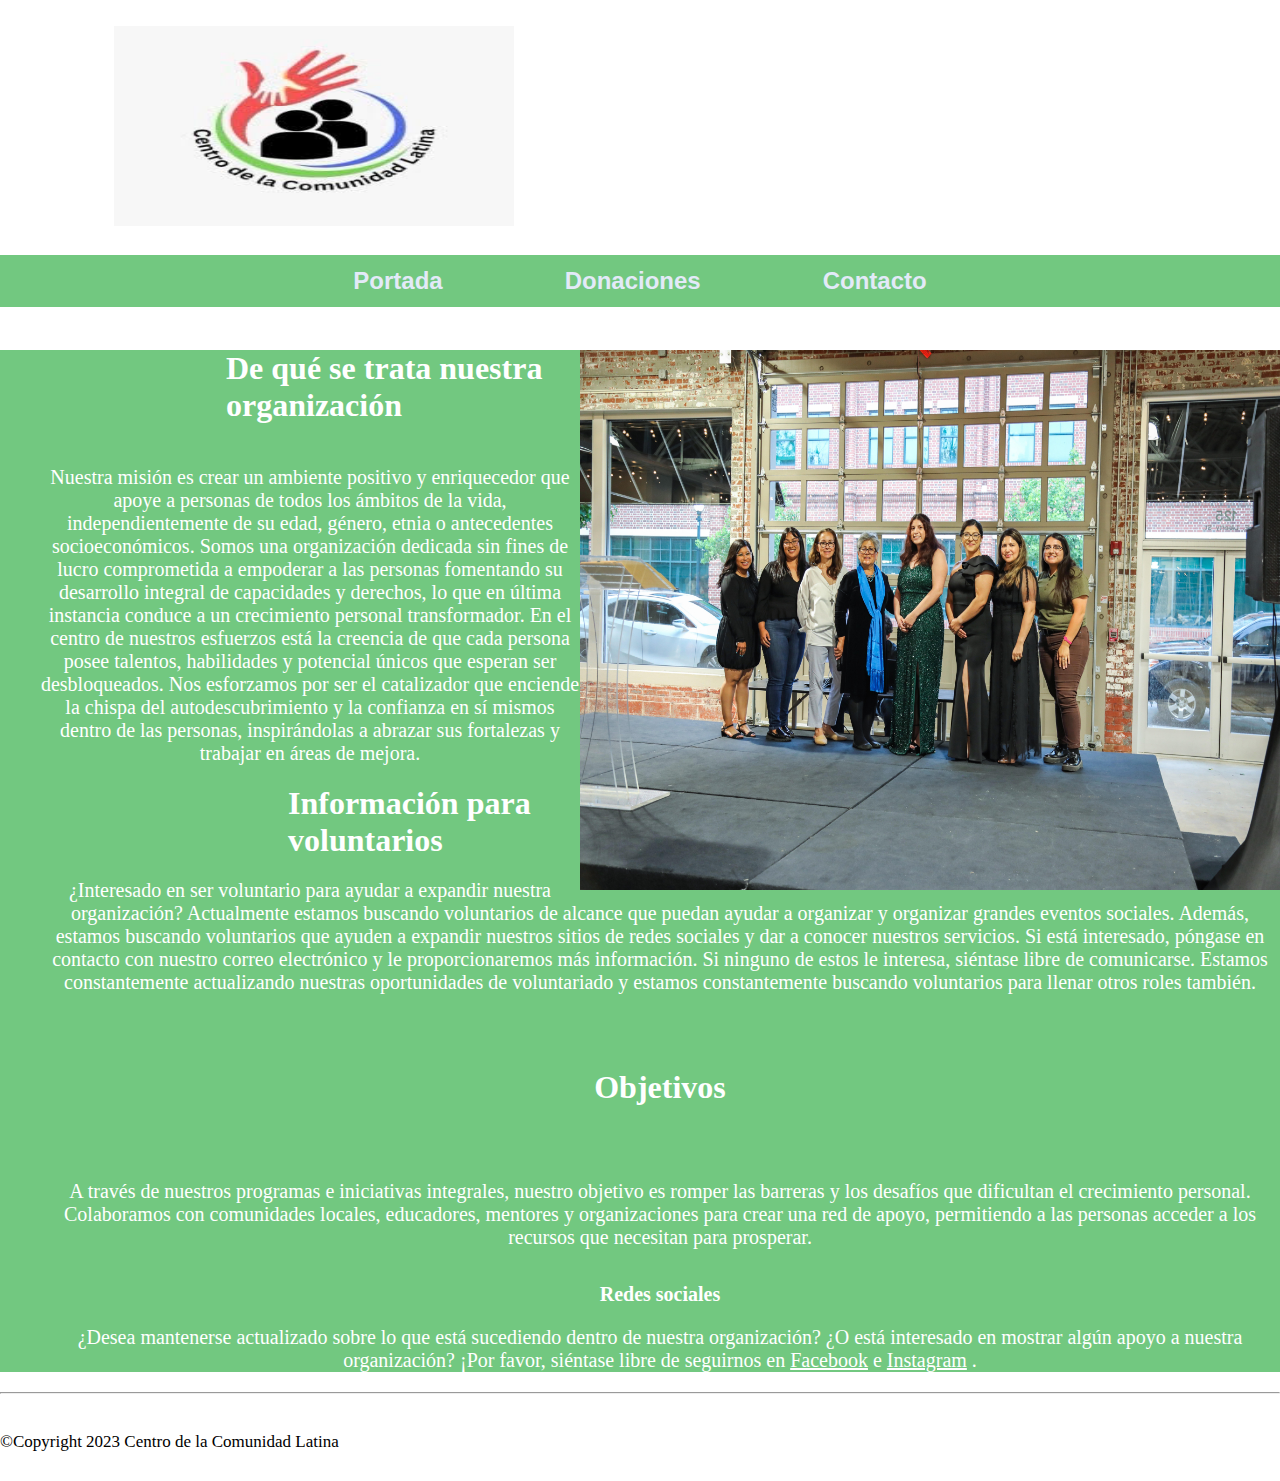
<file: index.html>
<!DOCTYPE html>


<html lang="en">
<head>
	<title>Main Page </title>
	<meta charset="utf-8">
	<link rel="stylesheet" href="mainpagestyle.css">
</head>
<body>

    <meta name="viewport" content="width=device-width, initial-scale=1">
	
	<header>
		<div class="container1">
            <img src="newlogo.jpg" alt="Image" class="align-left" width="400" height="200">
            
            
        </div>
		
	</header>
	
	
	<nav>
		<ul>
			<li><a href="index.html">Portada</a></li>
		    <li><a href="donation.html">Donaciones</a></li>
            <li><a href="contact.html">Contacto</a></li>
		</ul>
		
	</nav>

	<div id="group">
        <div class="moving">
            <img src="comanygroup.jpg"  alt="Image2" width="400" height="200">
        </div>

         <ul>
                
        <h4> De qué se trata nuestra organización</h4>
        <p> Nuestra misión es crear un ambiente positivo y enriquecedor que apoye a personas de todos los ámbitos de la vida, independientemente de su edad, género, etnia o antecedentes socioeconómicos. Somos una organización dedicada sin fines de lucro comprometida a empoderar a las personas fomentando su desarrollo integral de capacidades y derechos, 
            lo que en última instancia conduce a un crecimiento personal transformador.

            En el centro de nuestros esfuerzos está la creencia de que cada persona posee talentos, habilidades y potencial únicos que esperan ser desbloqueados. 
            Nos esforzamos por ser el catalizador que enciende la chispa del autodescubrimiento y la confianza en sí mismos dentro de las personas, inspirándolas a abrazar sus fortalezas y trabajar en áreas de mejora.
</p>
<h3> Información para voluntarios</h3>
        <p>¿Interesado en ser voluntario para ayudar a expandir nuestra organización? Actualmente estamos buscando 
            voluntarios de alcance que puedan ayudar a organizar y organizar grandes eventos sociales. 
            Además, estamos buscando voluntarios que ayuden a expandir nuestros sitios de redes sociales y dar a conocer nuestros servicios. 
            Si está interesado, póngase en contacto con nuestro correo electrónico y le proporcionaremos más información. 
            Si ninguno de estos le interesa, siéntase libre de comunicarse. 
            Estamos constantemente actualizando nuestras oportunidades de voluntariado y estamos constantemente buscando voluntarios para llenar otros roles también. 
    </p>
    <h6> Objetivos</h6>
<P>A través de nuestros programas e iniciativas integrales, nuestro objetivo es romper las barreras y los desafíos que dificultan el crecimiento personal. 
    Colaboramos con comunidades locales, educadores, mentores y organizaciones para crear una red de apoyo, permitiendo a las personas acceder a los recursos que necesitan para prosperar.</P>


        <h5>Redes sociales</h5>
        <P>¿Desea mantenerse actualizado sobre lo que está sucediendo dentro de nuestra organización? 
            ¿O está interesado en mostrar algún apoyo a nuestra organización? 
            ¡Por favor, siéntase libre de seguirnos en <a class="social-link" href="https://www.facebook.com/profile.php?id=100090252226103&mibextid=LQQJ4d" target="_blank">Facebook</a> 
            e <a class="social-link" href="https://instagram.com/centrocomunidadlatina_rowan.nc?igshid=MzRlODBiNWFlZA==" target="_blank">Instagram</a> . </P>
      
        


        </ul>
        

       
	<hr>
	
	<footer>
		<p> &copy;Copyright 2023 Centro de la Comunidad Latina</p>
		<p></a> </p>
	</footer> 
	
</body>
</html>
</file>
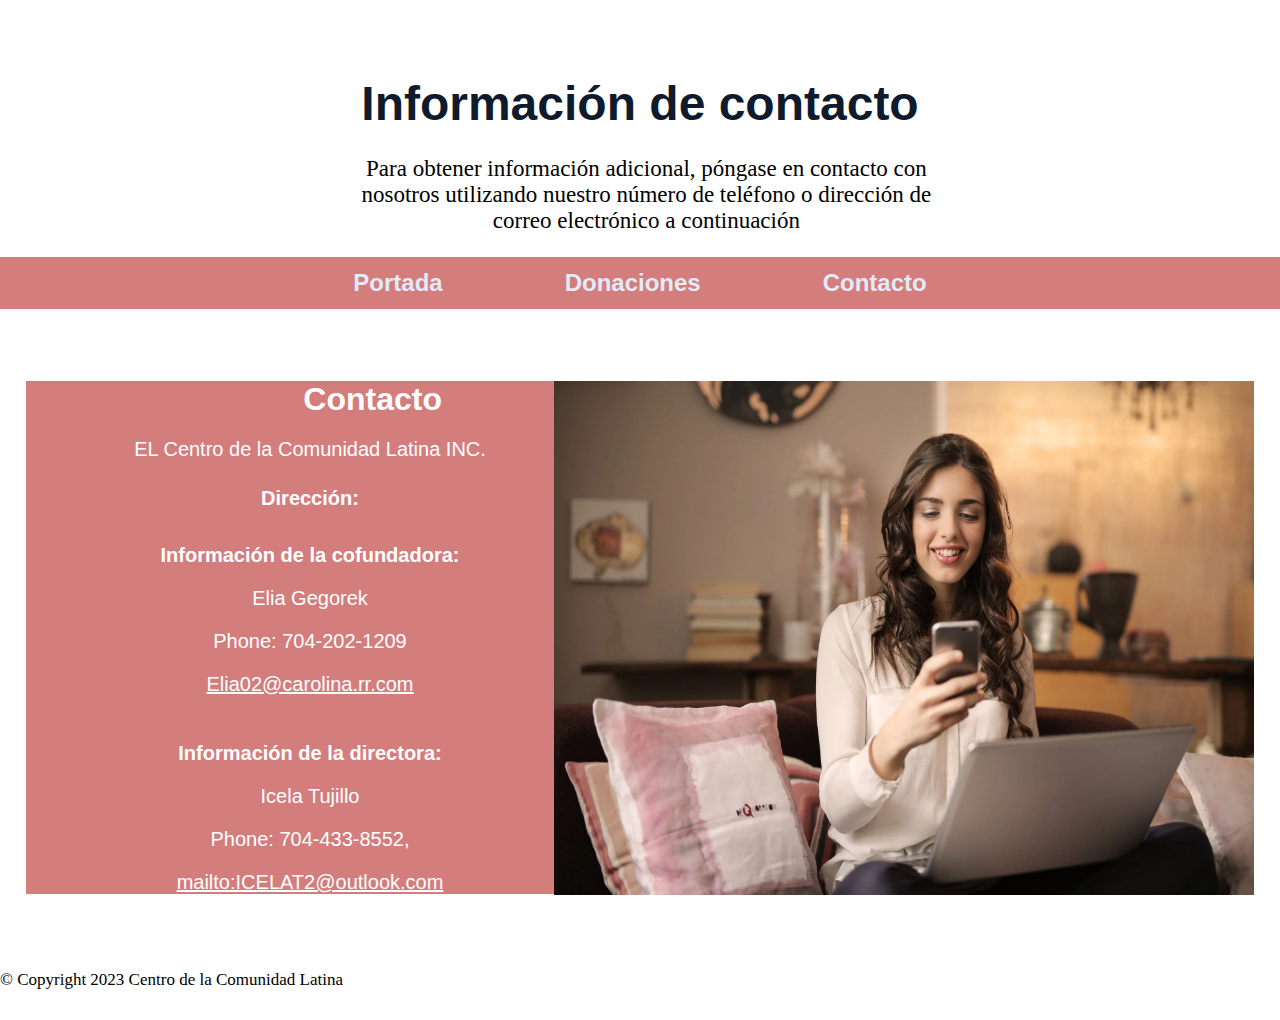
<file: contact.html>
<!DOCTYPE html>
<!-- 	
	Nikioly MIti
	ch4 apply
	date
-->

<html lang="en">
<head>
	<title> Información de contacto </title>
	
	<meta charset="utf-8">
	<link rel="stylesheet" href="Contactstyle.css">

</head>

<meta name="viewport" content="width=device-width, initial-scale=1">

<body>

	<!-- Header -->
	<header>
		<h1> Información de contacto</h1>
		<p>Para obtener información adicional, póngase en contacto con nosotros utilizando nuestro número de teléfono o dirección de correo electrónico a continuación</p>
	</header>
	<!-- Nav -->
	<nav>
		
			
				<ul>
					<li><a href="index.html">Portada</a></li>
					<li><a href="donation.html">Donaciones</a></li>
					<li><a href="contact.html">Contacto</a></li>
				</ul>
		
		<p>
			
	
	</nav>
	
	<!-- Main content area -->
	<main>
        
        
            

			
		<div id="group">
			<div class="moving">
				<img src="workingwomen.jpg"  alt="Image2" width="400" height="200">
			</div>

			 <ul>
				<h3> Contacto</h3>
			<p>EL Centro de la Comunidad Latina INC.</p>
			<h4> Dirección:</h4>
            <p></p>

			<h5>Información de la cofundadora:</h5>
			<P> Elia Gegorek</P>
            <p>Phone: 704-202-1209</p>
            <P><a class="social-link" href="https://mail.google.com/mail/u/?authuser=Elia02@carolina.rr.com" target="_blank">Elia02@carolina.rr.com</a></P>

			<h6>Información de la directora:</h6>
            <P> Icela Tujillo</P>
            <p>Phone: 704-433-8552,</p>
            <P><a class="social-link" href="mailto:ICELAT2@outlook.com" target="_blank">mailto:ICELAT2@outlook.com</a></P>
            
			 </ul>


            
         
            
        </div>
        
	</main>
	
	<!-- Footer -->
	<footer>
		<p></p>
		<p>&copy; Copyright 2023 Centro de la Comunidad Latina</p>
	</footer>
	
</body>
</html>
</file>
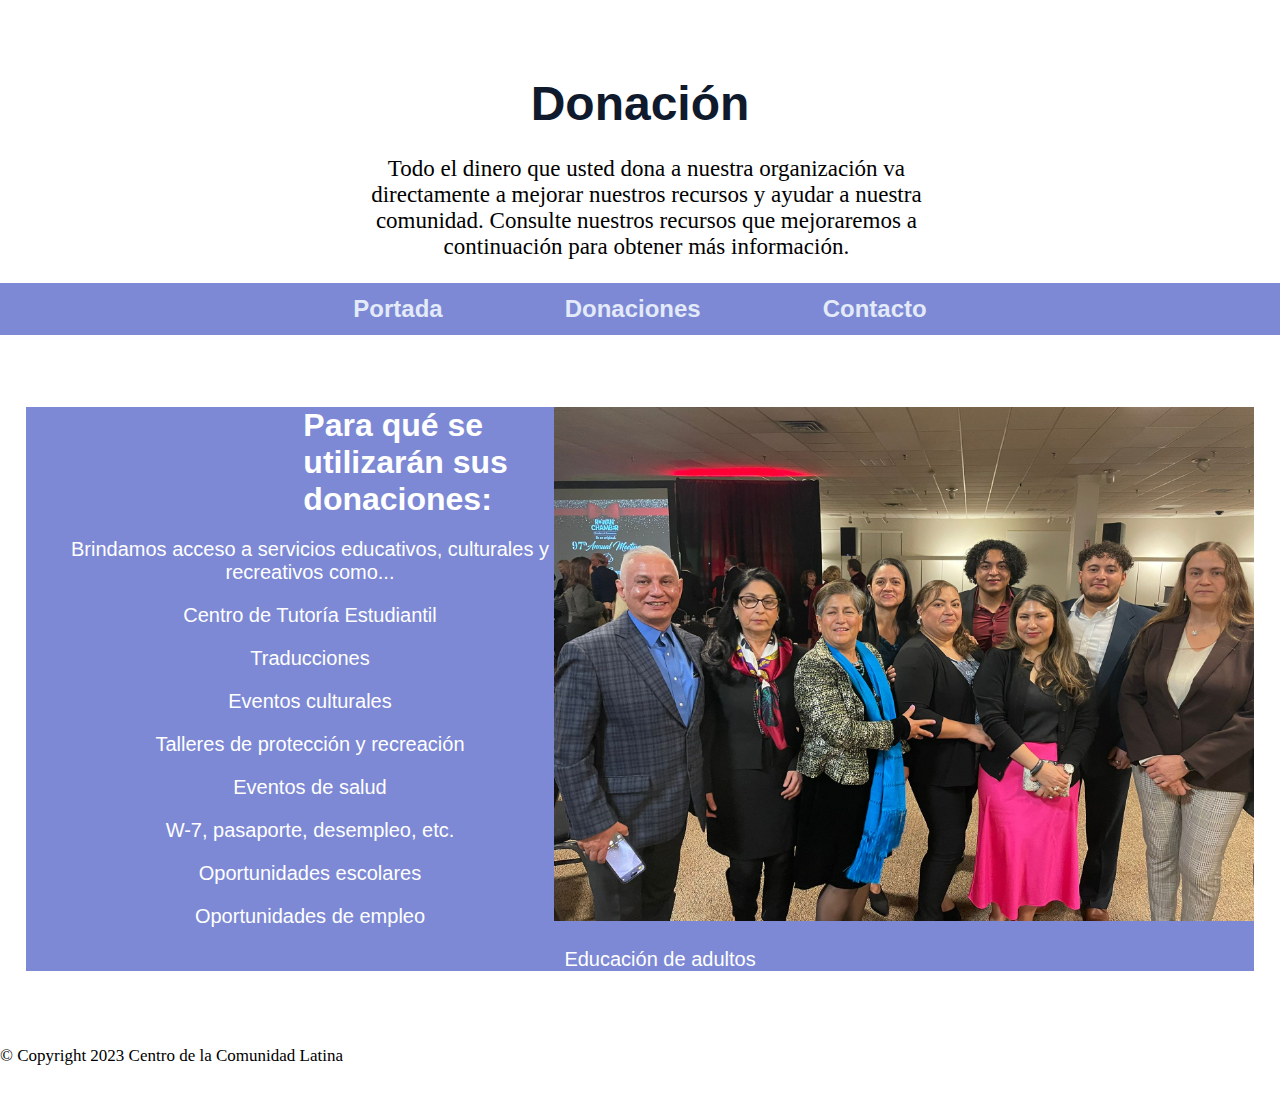
<file: donation.html>
<!DOCTYPE html>
<!-- 	
	Nikioly MIti
	ch4 apply
	date
-->

<html lang="en">
<head>
	<title> Donation </title>
	<meta charset="utf-8">
	<link rel="stylesheet" href="donationstyle.css">

</head>

<meta name="viewport" content="width=device-width, initial-scale=1">
<body>

	<!-- Header -->
	<header>
		<h1> Donación</h1>
		<p>Todo el dinero que usted dona a nuestra organización va directamente a mejorar nuestros recursos y ayudar a nuestra comunidad. 
            Consulte nuestros recursos que mejoraremos a continuación para obtener más información.
</p>
	</header>
	<!-- Nav -->
	<nav>
		
			
				<ul>
					<li><a href="index.html">Portada</a></li>
					<li><a href="donation.html">Donaciones</a></li>
					<li><a href="contact.html">Contacto</a></li>
				</ul>
		
		<p>
			
	
	</nav>
	
	<!-- Main content area -->
	<main>
        
        
            

			
		<div id="group">
			<div class="moving">
				<img src="companyevent.jpg"  alt="Image2" width="400" height="200">
			</div>

			 <ul>
				<h3> Para qué se utilizarán sus donaciones:</h3>
			<p>Brindamos acceso a servicios educativos, culturales y recreativos como...</p>
			<p>Centro de Tutoría Estudiantil</p>
                <p>Traducciones</p>
                <p>Eventos culturales</p>
                <p>Talleres de protección y recreación</p>
                <p>Eventos de salud</p>
                <p> W-7, pasaporte, desempleo, etc.</p>
                 <p>Oportunidades escolares</p>
                <p>Oportunidades de empleo</p>
                <p>Educación de adultos</p>

            
			 </ul>


            
         
            
        </div>
        
	</main>
	
	<!-- Footer -->
	<footer>
		<p></p>
		<p>&copy; Copyright 2023 Centro de la Comunidad Latina</p>
	</footer>
	
</body>
</html>
</file>
<file: mainpagestyle.css>
body, header, nav , main, footer, img, h1, h3 {
    margin:0;
    padding:0;
    border:0;
    }
    
.container1{
    width: 45%;
   
    padding: 2%;
    
}


    header{
        display: inline-block;
        width: 100%;
        background-color: #ffffff;
        color: #000000;
        text-align: center;
        
        
    }
    
    header p {
        margin-top: 0px;
        font-size: 23px;
        background-color: #ffffff;
        width: 45%;
        text-align: center;
        margin-left: 28%;
    }
    body{
        background-color:  #ffffff;
    }
    
    
    
    
    
    h1 {
        
        margin-top: 50px;
        text-align: center;
        font-size: 3em;
        font-family:Verdana, Arial, sans-serif; ;
        padding: 2%;
        color: #101a2d;
        background-color: #ffffff;
    
    }
    
    
    nav{
        background-color:  #263529;
        color: #000000;
        font-size: 1.5em;
        text-align: center;
    }
    
    nav ul{
        list-style-type: none;
        margin: 0;
        text-align: center;
        background-color: #72c880;
        padding: 0;
    }
    
    nav li{
        display: inline-block;
        margin: 0 10px;
        font-family: Verdana, Arial, sans-serif;
        font-weight: bold;
    }
    
    nav li a{
        display: block;
        color: #e3eaf8;
        padding-top:0.5em;
        padding-bottom: 0.5em;
        padding-left: 2em;
        padding-right: 2em ;
        text-decoration: none;
        
        
    }
    
    nav a:hover{
        background-color: #000000;
    }
    
    
    
    main{
        padding: 2%;
        font-family: Geneva, Arial, sans-serif;
        overflow: auto;
       
    }
    
    p{
        font-size: 1.25em;
    }
    
    h3{
        padding-left: 20%;
        font-size: 2em;
        text-align: left;
        color: #ffffff;
        
    
        
    }
    
    
    ul{
       
        color: #ffffff;
        text-align: center;
        background-color: #72c880;
    
    }
    
     h4{
        padding-left: 15%;
        font-size: 2em;
        text-align: left;
        color: #ffffff;
    }
    .social-link{
        color: #ffffff;
    }
    h5{
        font-size: 125%;
        margin-bottom: 5px;
    }
    h6{
        font-size: 2em;
       text-align: center;
        color: #ffffff;
        
    }
    .moving{
    float: right;
    margin: 0%;
    padding: 0%;
    
    
    }
    .moving img {
        width: 700px; 
        height: 540px;
            
    }
    .image{
        width: 45%;
        float: left;
        padding: 1%;
    }
    
    .group{
    width: 45%;
    float: left;
    
    
    
    
    }
    
    .external{
        color: #1d396d;
        text-decoration: none;
        font-weight: bold;
        font-style: italic;
    }
    
    
    
    footer{
    font-size: 0.85em;
    background-color: #ffffff;
    color: #000000;
    padding-top: 1%;
    padding-bottom: 1%;
    padding-left: 0%;
    padding-right: 0%;
    }
    
    footer a{
    color: #e3eaf8;
    text-decoration: none;
    }
    
    @media screen and (max-width: 768px) {
    }
</file>
<file: Contactstyle.css>
/* Nikioly Miti Franco
ch4 - apply
Monday, March 13,2023
Page 217-218
*/

body, header, nav , main, footer, img, h1, h3 {
margin:0;
padding:0;
border:0;
}
header{
    display: inline-block;
    width: 100%;
    background-color: #ffffff;
    color: #000000;
    text-align: center;
    
    
}

header p {
    margin-top: 0px;
    font-size: 23px;
    background-color: #ffffff;
    width: 45%;
    text-align: center;
    margin-left: 28%;
}
body{
    background-color:  #ffffffba;
}





h1 {
    
    margin-top: 50px;
    text-align: center;
    font-size: 3em;
    font-family:Verdana, Arial, sans-serif; ;
    padding: 2%;
    color: #101a2d;
    background-color: #ffffff;

}


nav{
    background-color:  #263529;
    color: #000000;
    font-size: 1.5em;
    text-align: center;
}

nav ul{
    list-style-type: none;
    margin: 0;
    text-align: center;
    background-color: #d47d7d;
    padding: 0;
}

nav li{
    display: inline-block;
    margin: 0 10px;
    font-family: Verdana, Arial, sans-serif;
    font-weight: bold;
}

nav li a{
    display: block;
    color: #e3eaf8;
    padding-top:0.5em;
    padding-bottom: 0.5em;
    padding-left: 2em;
    padding-right: 2em ;
    text-decoration: none;
    
    
}

nav a:hover{
    background-color: #000000;
}



main{
    padding: 2%;
    font-family: Geneva, Arial, sans-serif;
    overflow: auto;
   
}

p{
    font-size: 1.25em;
}

h3{
    padding-left: 20%;
    font-size: 2em;
    text-align: left;
    color: #ffffff;
    

    
}


ul{
   
    color: #ffffff;
    text-align: center;
    background-color: #d47d7d;

}

h4{
    font-size: 125%;
    margin-bottom: 5px;
}
.social-link{
    color: #ffffff;
}
h5{
    font-size: 125%;
    margin-bottom: 5px;
}
h6{
    font-size: 125%;
    margin-bottom: 5px;
}
.moving{
float: right;
margin: 0%;
padding: 0%;


}
.moving img {
    width: 700px; 
    height: 514px;
    
   
    
}
.image{
    width: 45%;
    float: left;
    padding: 1%;
}

.group{
width: 45%;
float: left;




}

.external{
    color: #1d396d;
    text-decoration: none;
    font-weight: bold;
    font-style: italic;
}



footer{
font-size: 0.85em;
background-color: #ffffff;
color: #000000;
padding-top: 1%;
padding-bottom: 1%;
padding-left: 0%;
padding-right: 0%;
}

footer a{
color: #e3eaf8;
text-decoration: none;
}

@media screen and (max-width: 768px) {
}
</file>
<file: donationstyle.css>
/* Nikioly Miti Franco
ch4 - apply
Monday, March 13,2023
Page 217-218
*/

body, header, nav , main, footer, img, h1, h3 {
    margin:0;
    padding:0;
    border:0;
    }
    header{
        display: inline-block;
        width: 100%;
        background-color: #ffffff;
        color: #000000;
        text-align: center;
        
        
    }
    
    header p {
        margin-top: 0px;
        font-size: 23px;
        background-color: #ffffff;
        width: 45%;
        text-align: center;
        margin-left: 28%;
    }
    body{
        background-color:  #ffffffba;
    }
    
    
    
    
    
    h1 {
        
        margin-top: 50px;
        text-align: center;
        font-size: 3em;
        font-family:Verdana, Arial, sans-serif; ;
        padding: 2%;
        color: #101a2d;
        background-color: #ffffff;
    
    }
    
    
    nav{
        background-color:  #263529;
        color: #000000;
        font-size: 1.5em;
        text-align: center;
    }
    
    nav ul{
        list-style-type: none;
        margin: 0;
        text-align: center;
        background-color: #7d89d4;
        padding: 0;
    }
    
    nav li{
        display: inline-block;
        margin: 0 10px;
        font-family: Verdana, Arial, sans-serif;
        font-weight: bold;
    }
    
    nav li a{
        display: block;
        color: #e3eaf8;
        padding-top:0.5em;
        padding-bottom: 0.5em;
        padding-left: 2em;
        padding-right: 2em ;
        text-decoration: none;
        
        
    }
    
    nav a:hover{
        background-color: #000000;
    }
    
    
    
    main{
        padding: 2%;
        font-family: Geneva, Arial, sans-serif;
        overflow: auto;
       
    }
    
    p{
        font-size: 1.25em;
    }
    
    h3{
        padding-left: 20%;
        font-size: 2em;
        text-align: left;
        color: #ffffff;
        
    
        
    }
    
    
    ul{
       
        color: #ffffff;
        text-align: center;
        background-color: #7d89d4;
    
    }
    
   
    .moving{
    float: right;
    margin: 0%;
    padding: 0%;
    
    
    }
    .moving img {
        width: 700px; 
        height: 514px;
        
       
        
    }
    .image{
        width: 45%;
        float: left;
        padding: 1%;
    }
    
    .group{
    width: 45%;
    float: left;
    
    
    
    
    }
    
    .external{
        color: #1d396d;
        text-decoration: none;
        font-weight: bold;
        font-style: italic;
    }
    
    
    
    footer{
    font-size: 0.85em;
    background-color: #ffffff;
    color: #000000;
    padding-top: 1%;
    padding-bottom: 1%;
    padding-left: 0%;
    padding-right: 0%;
    }
    
    footer a{
    color: #e3eaf8;
    text-decoration: none;
    }
    
    @media screen and (max-width: 768px) {
    }
</file>
